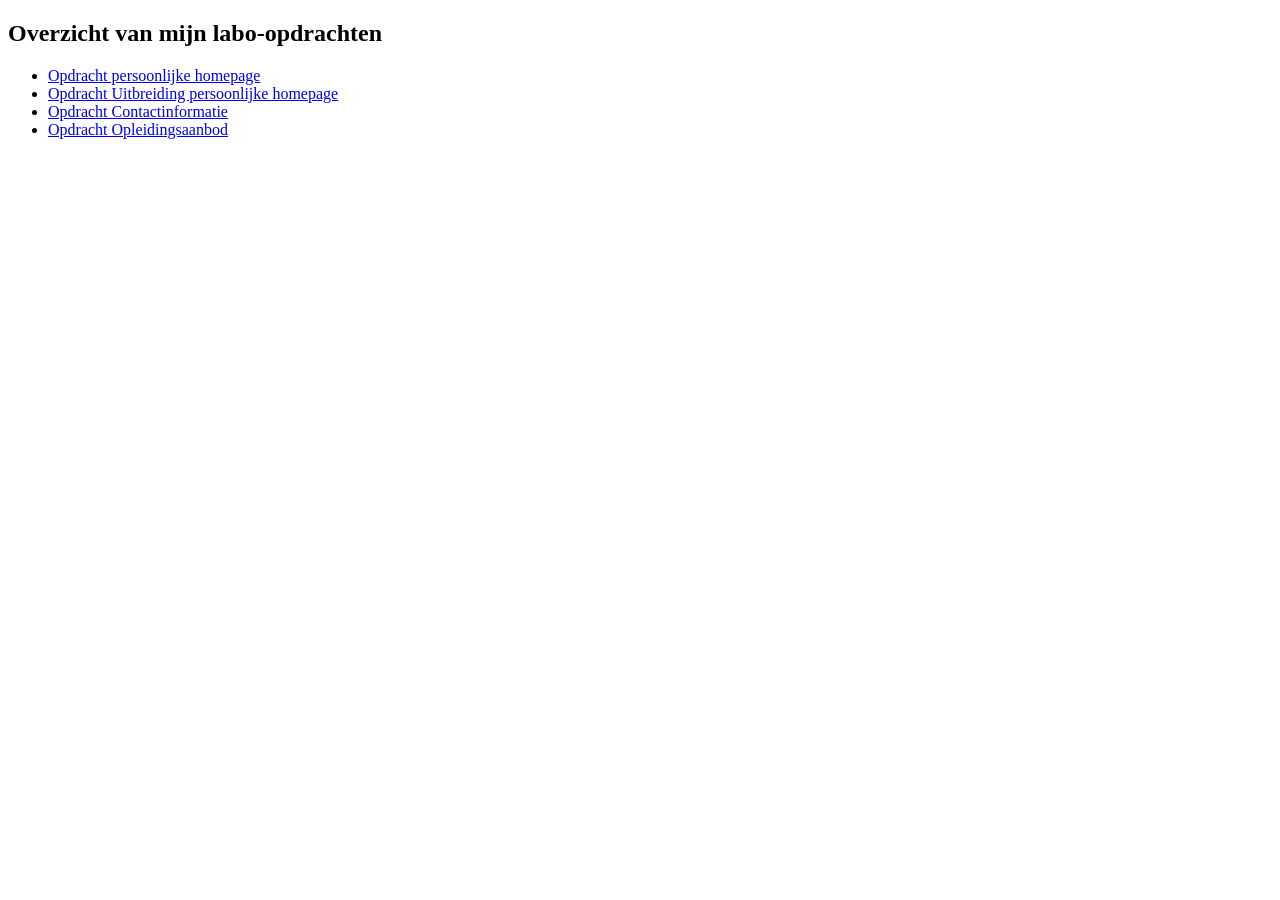
<file: labo_3/index.html>
<!DOCTYPE html>
<html lang="en">
<head>
    <meta charset="UTF-8">
    <title>Title</title>
</head>
<body>
<h2>Overzicht van mijn labo-opdrachten</h2>
<ul>
    <li><a href="st-labo-3-basis-html-les-2-R0940061/opdracht-4/index.html">Opdracht persoonlijke homepage</a></li>
    <li><a href="opdracht-uitbreiding-homepage/index.html">Opdracht Uitbreiding persoonlijke homepage</a></li>
    <li><a href="opdracht-contactinformatie/index.html">Opdracht Contactinformatie</a></li>
    <li><a href="opdracht-opleidingsaanbod/index.html">Opdracht Opleidingsaanbod</a></li>
</ul>
</body>
</html>
</file>
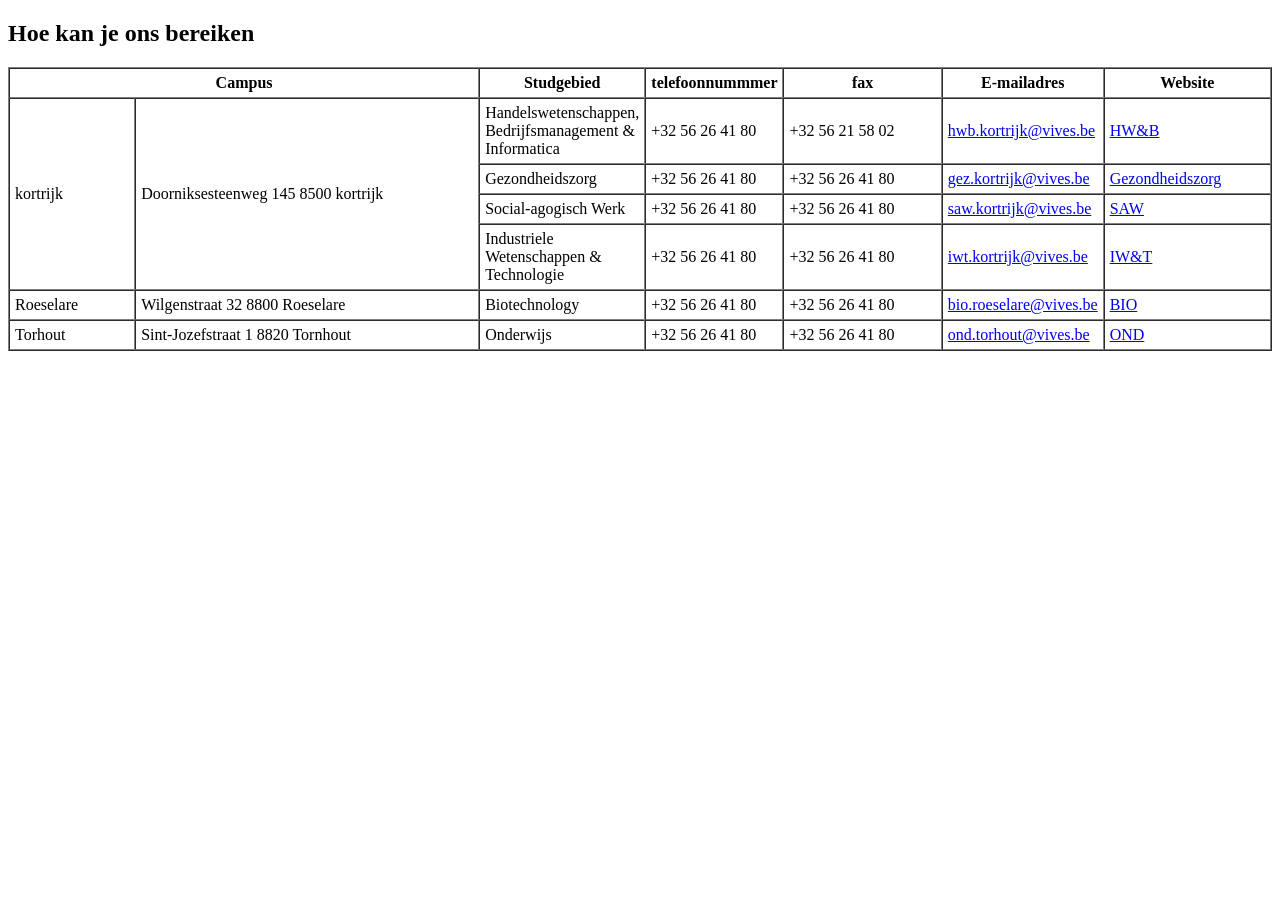
<file: labo_3/opdracht-contactinformatie/index.html>
<!DOCTYPE html>
<html lang="en">
<head>
    <meta charset="UTF-8">
    <title>Hoe kan je ons bereiken</title>
</head>
<body>
<H2>Hoe kan je ons bereiken</H2>
<table border="1" cellspacing="0" cellpadding="5">
    <colgroup>
        <col width="10%"/>
        <col width="*"/>
        <col width="10%"/>
        <col width="10%"/>
        <col width="*"/>
        <col width="10%"/>
    </colgroup>

    <tr>
        <th colspan="2">Campus</th>
        <th>Studgebied</th>
        <th>telefoonnummmer</th>
        <th>fax</th>
        <th>E-mailadres</th>
        <th>Website</th>
    </tr>


    <tr>
        <td rowspan="4">kortrijk</td>
        <td rowspan="4">Doorniksesteenweg 145 8500 kortrijk</td>
        <td>Handelswetenschappen, Bedrijfsmanagement & Informatica</td>
        <td>+32 56 26 41 80</td>
        <td>+32 56 21 58 02</td>
        <td><a href="hwb.kortrijk@vives.be">hwb.kortrijk@vives.be</a></td>
        <td><a href="https://www.vives.be/en/commercial-sciences-business-management-and-informatics">HW&B</a></td>
    </tr>
    <tr>
        <td>Gezondheidszorg</td>
        <td>+32 56 26 41 80</td>
        <td>+32 56 26 41 80</td>
        <td><a href="gez.kortrijk@vives.be">gez.kortrijk@vives.be</a></td>
        <td><a href="https://www.vives.be/nl/biotechniek/biotechnologie">Gezondheidszorg</a></td>
    </tr>
    <tr>
        <td>Social-agogisch Werk</td>
        <td>+32 56 26 41 80</td>
        <td>+32 56 26 41 80</td>
        <td><a href="saw.kortrijk@vives.be">saw.kortrijk@vives.be</a></td>
        <td><a href="https://www.vives.be/en/applied-social-studies">SAW</a></td>
    </tr>

    <tr>
        <td>Industriele Wetenschappen & Technologie</td>
        <td>+32 56 26 41 80</td>
        <td>+32 56 26 41 80</td>
        <td><a href="iwt.kortrijk@vives.be">iwt.kortrijk@vives.be</a></td>
        <td><a href="https://www.vives.be/nl/technology">IW&T</a></td>
    </tr>
    <tr>
        <td>Roeselare</td>
        <td> Wilgenstraat 32 8800 Roeselare</td>
        <td>Biotechnology</td>
        <td>+32 56 26 41 80</td>
        <td>+32 56 26 41 80</td>
        <td><a href="bio.roeselare@vives.be">bio.roeselare@vives.be</a></td>
        <td><a href="https://www.vives.be/nl/biotechniek/biotechnologie">BIO</a></td>
    </tr>


    <tr>
        <td>Torhout</td>
        <td>Sint-Jozefstraat 1 8820 Tornhout</td>
        <td>Onderwijs</td>
        <td>+32 56 26 41 80</td>
        <td>+32 56 26 41 80</td>
        <td><a href="ond.torhout@vives.be">ond.torhout@vives.be</a></td>
        <td><a href="https://www.vives.be/nl/onderwijs">OND</a></td>

    </tr>
</table>
</body>
</html>
</file>
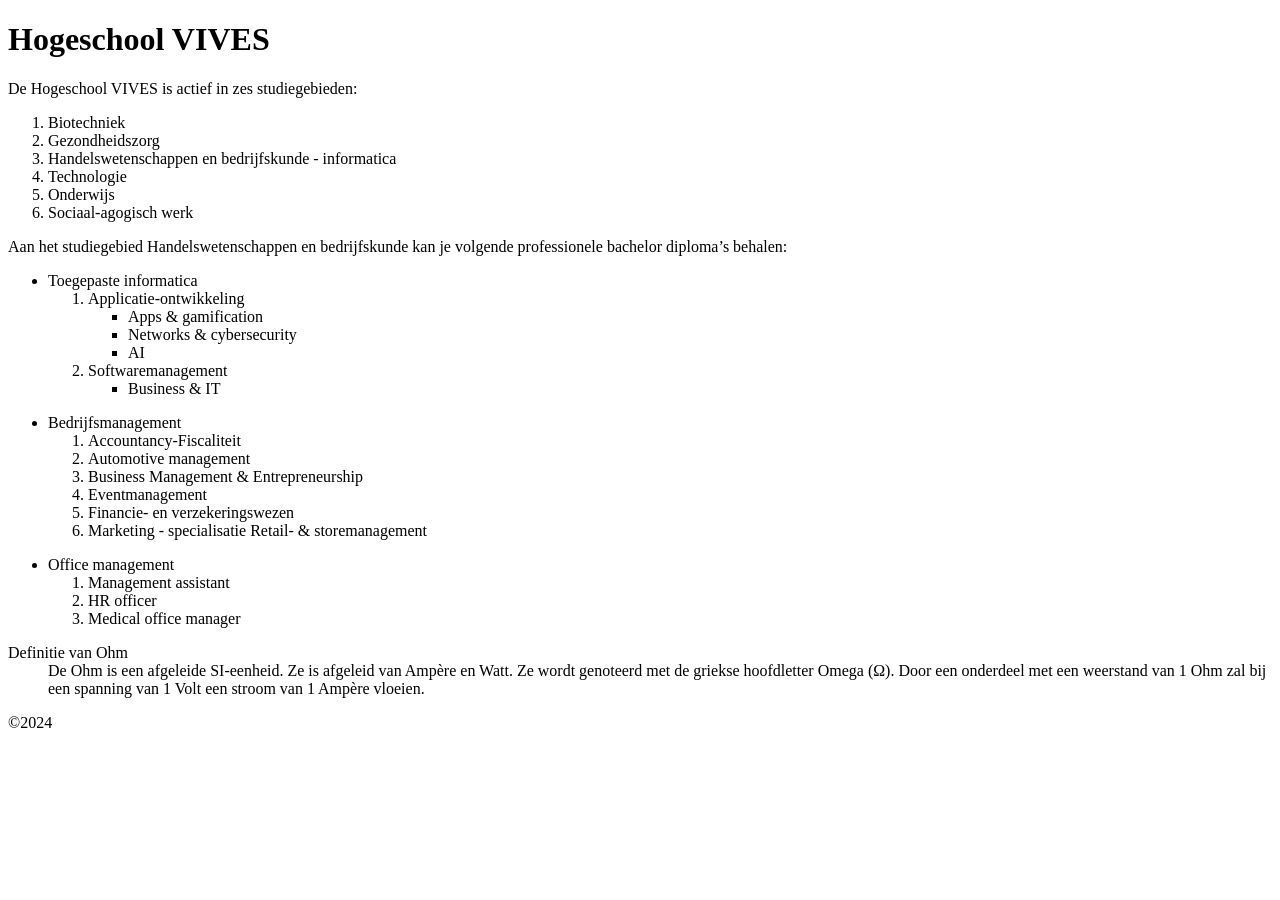
<file: labo_3/opdracht-opleidingsaanbod/index.html>
<!DOCTYPE html>
<html lang="en">
<head>
    <meta charset="UTF-8">
    <title>opleidingsaanbod</title>
</head>
<body>
<h1>Hogeschool VIVES</h1>
<p>De Hogeschool VIVES is actief in zes studiegebieden: </p>
<ol>
    <li>Biotechniek</li>
    <li>Gezondheidszorg</li>
    <li>Handelswetenschappen en bedrijfskunde - informatica</li>
    <li>Technologie</li>
    <li>Onderwijs</li>
    <li>Sociaal-agogisch werk</li>
</ol>
<p>Aan het studiegebied Handelswetenschappen en bedrijfskunde kan je volgende professionele bachelor diploma’s behalen:</p>
<ul>
    <li>Toegepaste informatica</li>
        <ol>
            <li>Applicatie-ontwikkeling</li>
                <ul>
                    <li>Apps & gamification</li>
                    <li>Networks & cybersecurity</li>
                    <li>AI</li>
                </ul>
            <li>Softwaremanagement</li>
                <ul>
                    <li>Business & IT</li>
                </ul>
        </ol>
</ul>
<ul>
    <li>Bedrijfsmanagement</li>
        <ol>
            <li>Accountancy-Fiscaliteit</li>
            <li>Automotive management</li>
            <li>Business Management & Entrepreneurship</li>
            <li>Eventmanagement</li>
            <li>Financie- en verzekeringswezen</li>
            <li>Marketing - specialisatie Retail- & storemanagement</li>
        </ol>
</ul>
<ul>
    <li>Office management</li>
        <ol>
            <li>Management assistant</li>
            <li>HR officer</li>
            <li>Medical office manager</li>
        </ol>
</ul>
<dl>
    <dt>Definitie van Ohm </dt>
    <dd>De Ohm is een afgeleide SI-eenheid. Ze is afgeleid van Ampère en Watt. Ze wordt genoteerd met de griekse hoofdletter Omega (Ω). Door een onderdeel met een weerstand van 1 Ohm zal bij een spanning van 1 Volt een stroom van 1 Ampère vloeien.  </dd>
</dl>
<p>&copy;2024</p>
</body>
</html>
</file>
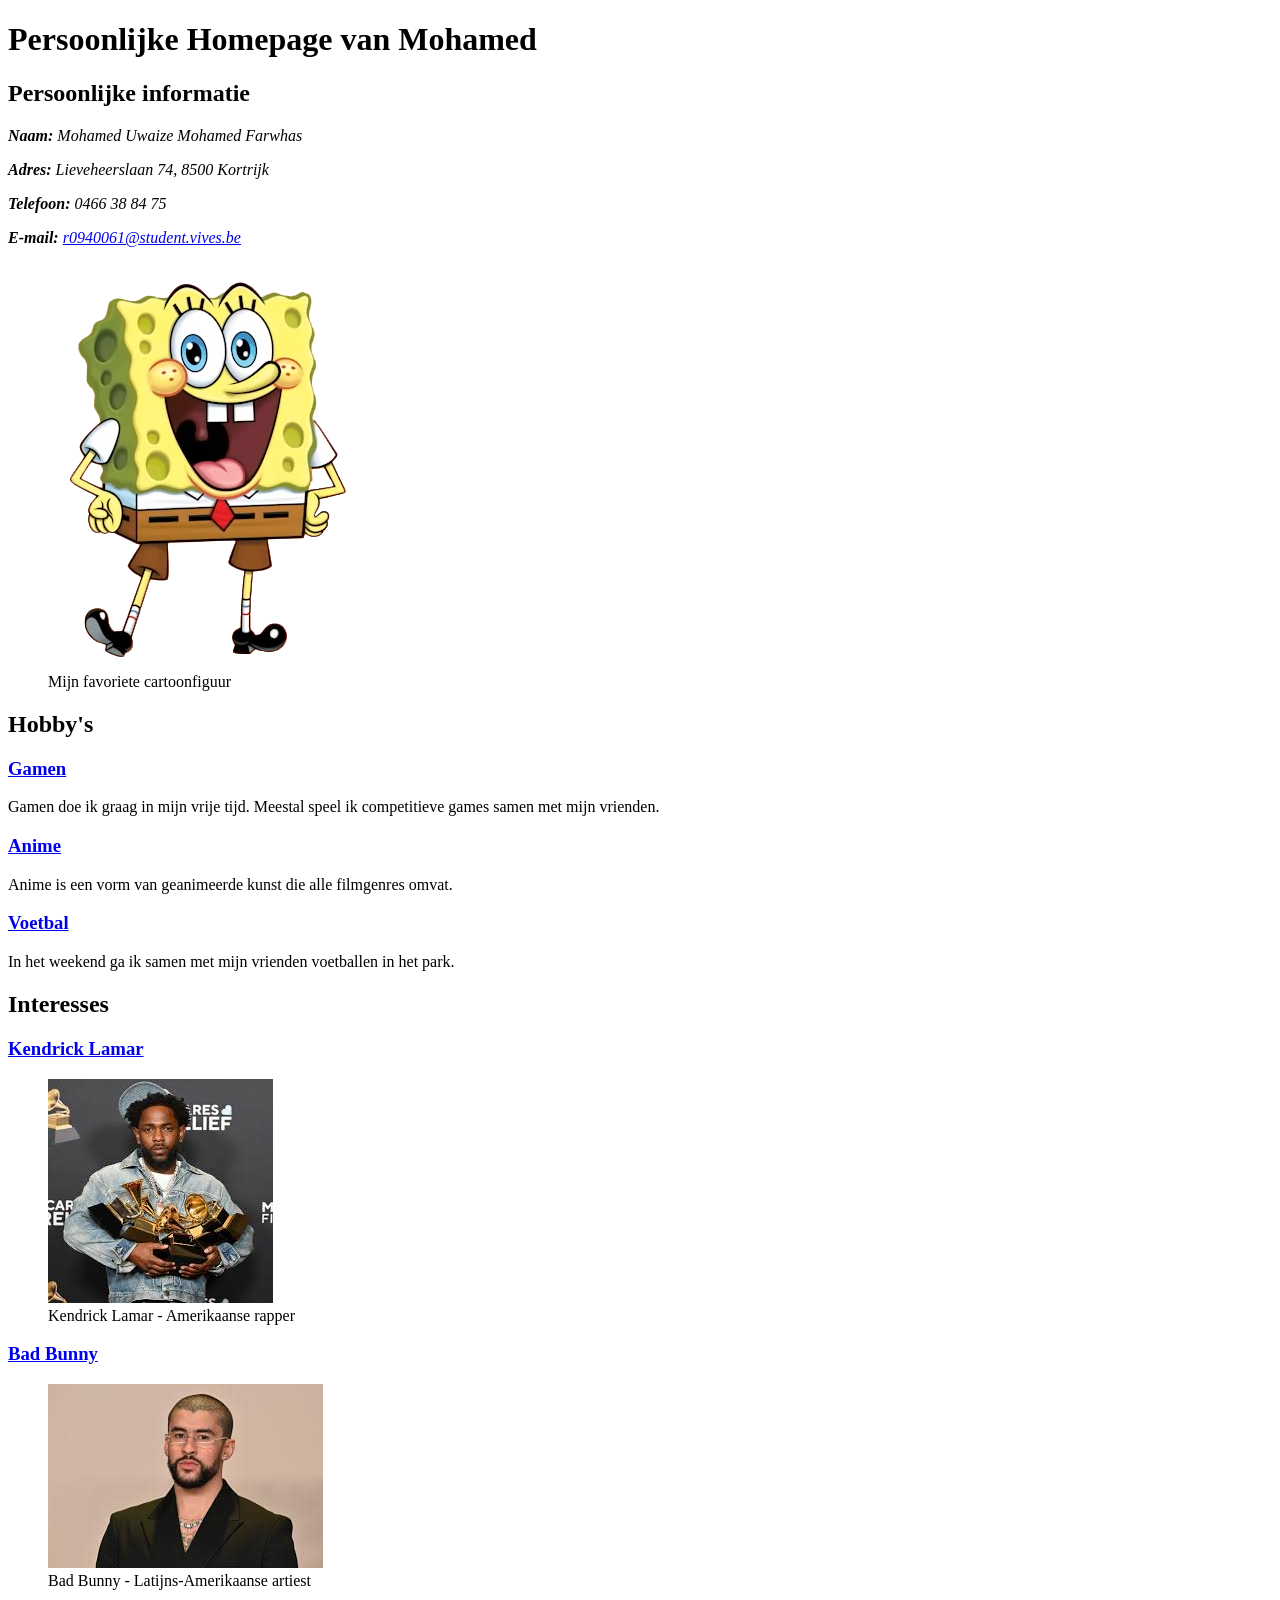
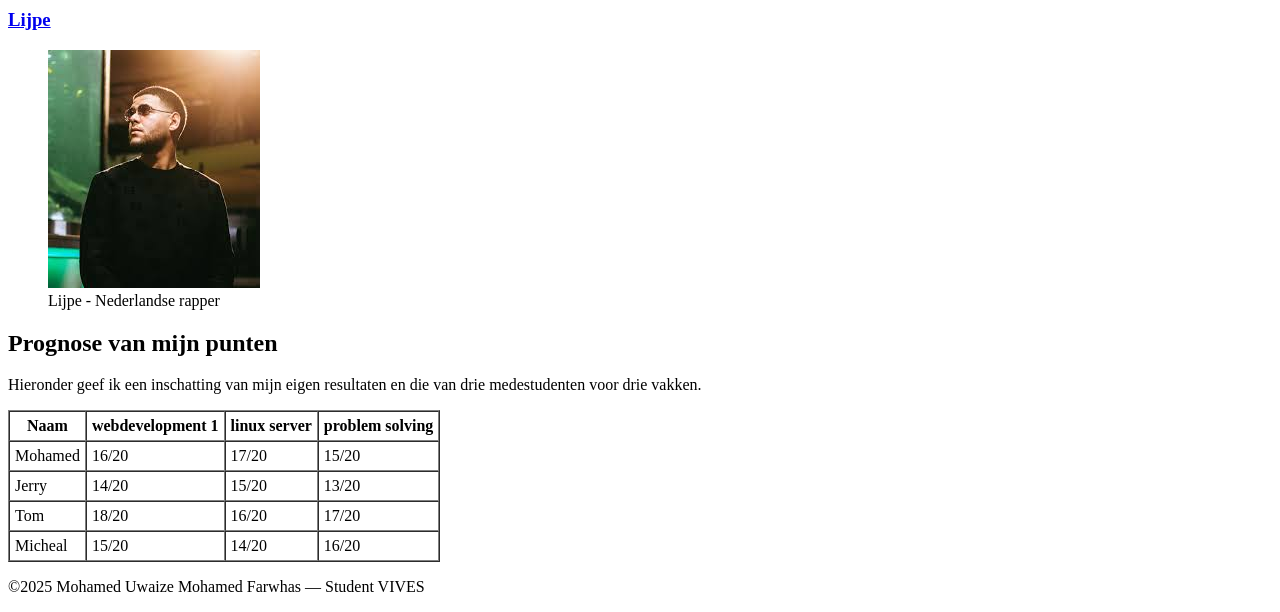
<file: labo_3/opdracht-uitbreiding-homepage/index.html>
<!DOCTYPE html>
<html lang="nl">
<head>
    <meta charset="UTF-8">
    <title>Persoonlijke Homepage - Mohamed</title>
</head>
<body>

<header>
    <h1>Persoonlijke Homepage van Mohamed</h1>
</header>

<main>
    <section>
        <h2>Persoonlijke informatie</h2>
        <address>
            <p><strong>Naam:</strong> Mohamed Uwaize Mohamed Farwhas</p>
            <p><strong>Adres:</strong> Lieveheerslaan 74, 8500 Kortrijk</p>
            <p><strong>Telefoon:</strong> 0466 38 84 75</p>
            <p><strong>E-mail:</strong>
                <a href="mailto:r0940061@student.vives.be">r0940061@student.vives.be</a>
            </p>
        </address>
        <figure>
            <img src="images/SpongeBob_SquarePants_character.png" alt="SpongeBob">
            <figcaption>Mijn favoriete cartoonfiguur</figcaption>
        </figure>
    </section>

    <section>
        <h2>Hobby's</h2>

        <article>
            <h3><a href="https://www.epicgames.com/site/en-US/home">Gamen</a></h3>
            <p>Gamen doe ik graag in mijn vrije tijd. Meestal speel ik competitieve games samen met mijn vrienden.</p>
        </article>

        <article>
            <h3><a href="https://www.crunchyroll.com/">Anime</a></h3>
            <p>Anime is een vorm van geanimeerde kunst die alle filmgenres omvat.</p>
        </article>

        <article>
            <h3><a href="https://www.uefa.com/uefachampionsleague/">Voetbal</a></h3>
            <p>In het weekend ga ik samen met mijn vrienden voetballen in het park.</p>
        </article>
    </section>

    <section>
        <h2>Interesses</h2>

        <article>
            <h3><a href="https://www.youtube.com/channel/UC3lBXcrKFnFAFkfVk5WuKcQ">Kendrick Lamar</a></h3>
            <figure>
                <img src="images/kindrick.jpg" alt="Kendrick Lamar">
                <figcaption>Kendrick Lamar - Amerikaanse rapper</figcaption>
            </figure>
        </article>

        <article>
            <h3><a href="https://www.youtube.com/watch?v=zAfrPjTvSNs">Bad Bunny</a></h3>
            <figure>
                <img src="images/badbunny.jpg" alt="Bad Bunny">
                <figcaption>Bad Bunny - Latijns-Amerikaanse artiest</figcaption>
            </figure>
        </article>

        <article>
            <h3><a href="https://www.youtube.com/watch?v=FrOufGAAcyk&list=RDFrOufGAAcyk&start_radio=1">Lijpe</a></h3>
            <figure>
                <img src="images/lijpe.jpg" alt="Lijpe">
                <figcaption>Lijpe - Nederlandse rapper</figcaption>
            </figure>
        </article>
    </section>

    <section>
        <h2>Prognose van mijn punten</h2>
        <p>Hieronder geef ik een inschatting van mijn eigen resultaten en die van drie medestudenten voor drie vakken.</p>

        <table border="1" cellspacing="0" cellpadding="5">
            <thead>
            <tr>
                <th>Naam</th>
                <th>webdevelopment 1</th>
                <th>linux server</th>
                <th>problem solving</th>
            </tr>
            </thead>
            <tbody>
            <tr>
                <td>Mohamed</td>
                <td>16/20</td>
                <td>17/20</td>
                <td>15/20</td>
            </tr>
            <tr>
                <td>Jerry</td>
                <td>14/20</td>
                <td>15/20</td>
                <td>13/20</td>
            </tr>
            <tr>
                <td>Tom</td>
                <td>18/20</td>
                <td>16/20</td>
                <td>17/20</td>
            </tr>
            <tr>
                <td>Micheal</td>
                <td>15/20</td>
                <td>14/20</td>
                <td>16/20</td>
            </tr>
            </tbody>
        </table>
    </section>
</main>

<footer>
    <p> &copy;2025 Mohamed Uwaize Mohamed Farwhas — Student VIVES</p>
</footer>

</body>
</html>
</file>
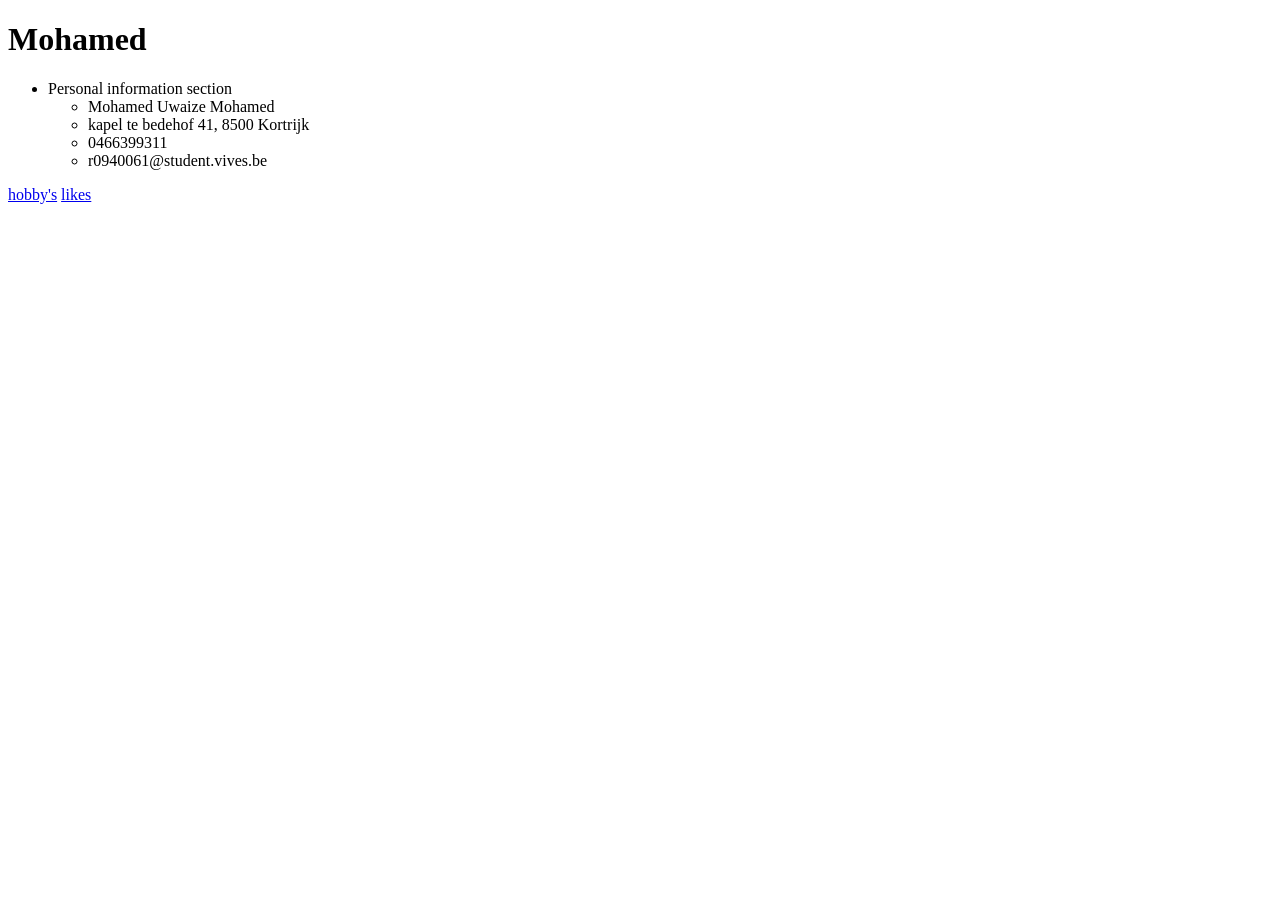
<file: labo_4/opdracht_5/index.html>
<!DOCTYPE html>
<html lang="en">
<head>
    <meta charset="UTF-8">
    <title>hoofdpagina</title>
</head>
<body>
<h1>Mohamed</h1>
<ul>
    <li>Personal information section
        <ul>
            <li>Mohamed Uwaize Mohamed</li>
            <li>kapel te bedehof 41, 8500 Kortrijk</li>
            <li> 0466399311</li>
            <li>r0940061@student.vives.be</li>
        </ul>

    </li>
</ul>
<a href="hobby's.html">hobby's</a>
<a href="likes.html">likes</a>
</body>
</html>
</file>
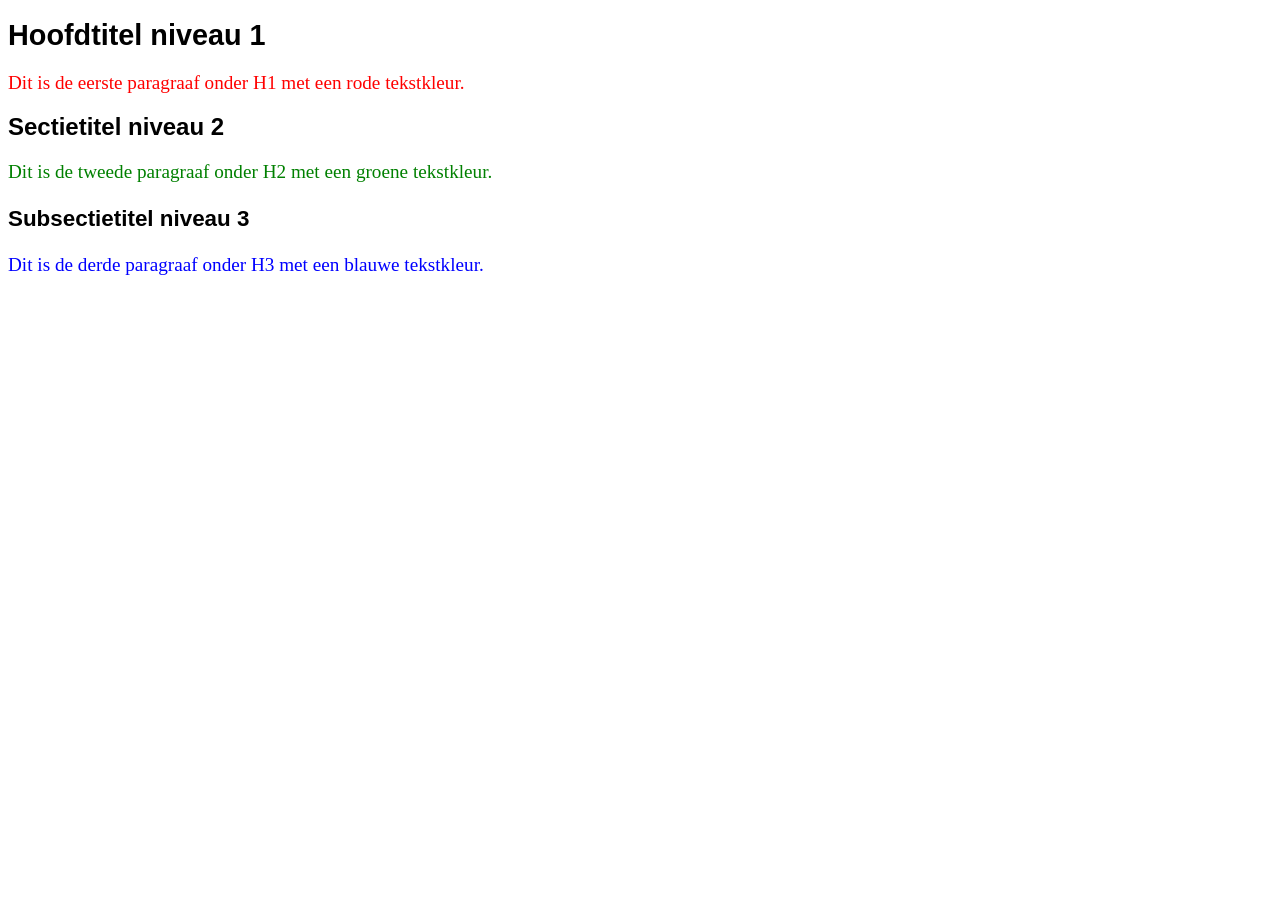
<file: labo_5/opdracht_6/index.html>
<!DOCTYPE html>
<html lang="en">
<head>
    <meta charset="UTF-8">
    <title>Title</title>
    <link rel="stylesheet" href="styles/style.css">
</head>
<body>

<h1>Hoofdtitel niveau 1</h1>
<p class="rode-tekst">Dit is de eerste paragraaf onder H1 met een rode tekstkleur.</p>

<h2>Sectietitel niveau 2</h2>
<p class="groene-tekst">Dit is de tweede paragraaf onder H2 met een groene tekstkleur.</p>

<h3>Subsectietitel niveau 3</h3>
<p class="blauwe-tekst">Dit is de derde paragraaf onder H3 met een blauwe tekstkleur.</p>


</body>
</html>
</file>
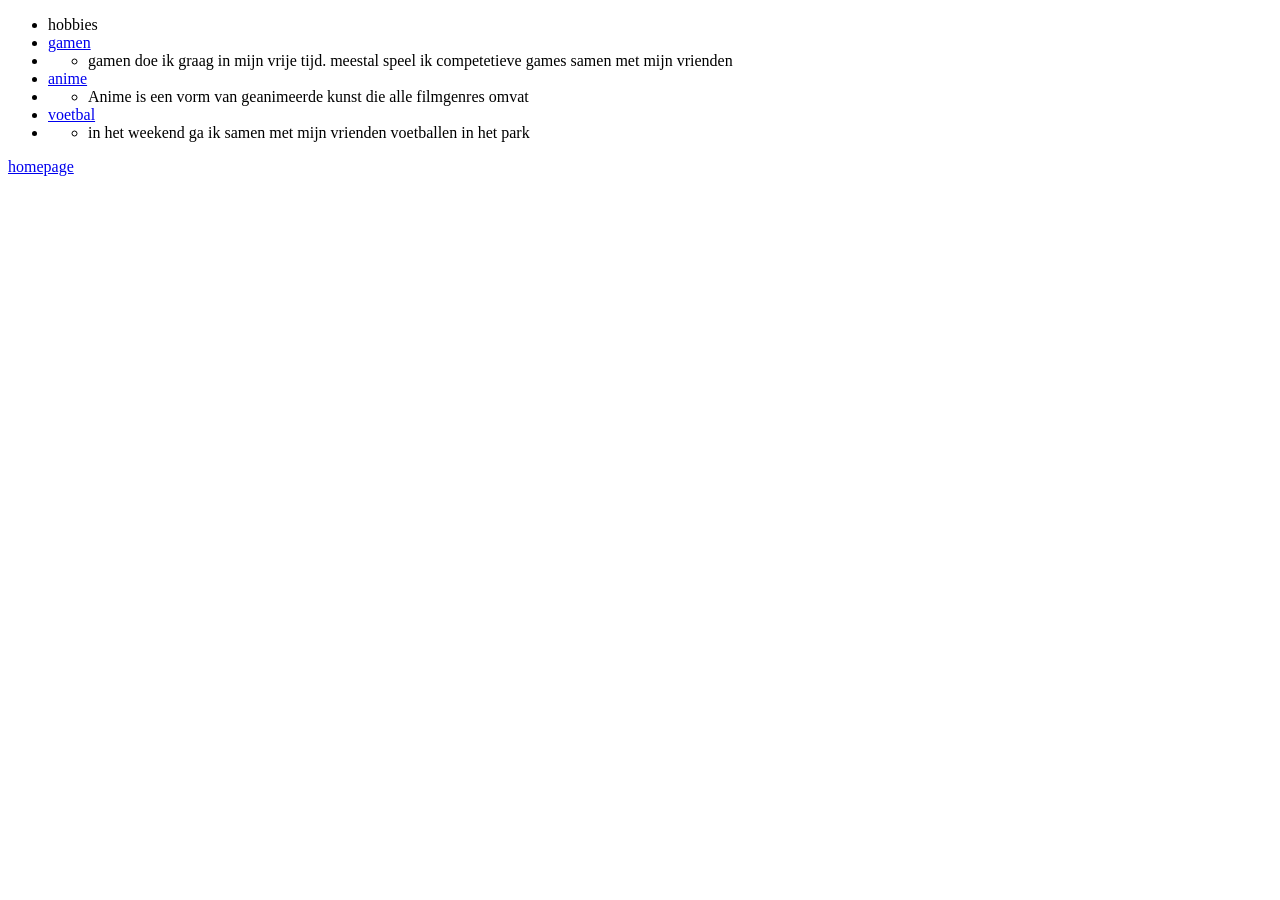
<file: labo_4/opdracht_5/hobby's.html>
<!DOCTYPE html>
<html lang="en">
<head>
    <meta charset="UTF-8">
    <title>hobby</title>
</head>
<body>
<ul>
    <li>hobbies</li>
    <li><a href="https://www.epicgames.com/site/en-US/home">gamen</a></li>
    <li>
        <ul>
            <li>gamen doe ik graag in mijn vrije tijd. meestal speel ik competetieve games samen met mijn vrienden</li>
        </ul>
    </li>
    <li><a href="https://www.crunchyroll.com/">anime</a></li>
    <li>
        <ul>
            <li>Anime is een vorm van geanimeerde kunst die alle filmgenres omvat</li>
        </ul>
    </li>
    <li><a href="https://www.crunchyroll.com/">voetbal</a></li>
    <li>
        <ul>
            <li>in het weekend ga ik samen met mijn vrienden voetballen in het park</li>
        </ul>
</ul>
<a href="index.html">homepage</a>
</body>
</html>
</file>
<file: labo_5/opdracht_6/styles/style.css>
h1, h2, h3 {
    font-family: Arial, sans-serif;
}

h1 {
    font-size: 1.8em;
}

h2 {
    font-size: 1.5em;
}

h3 {
    font-size: 1.4em;
}


p {
    font-family: 'Times New Roman', Times, serif;
    font-size: 1.2em;
}


.rode-tekst {
    color: red;
}

.groene-tekst {
    color: green;
}

.blauwe-tekst {
    color: blue;
}
</file>
